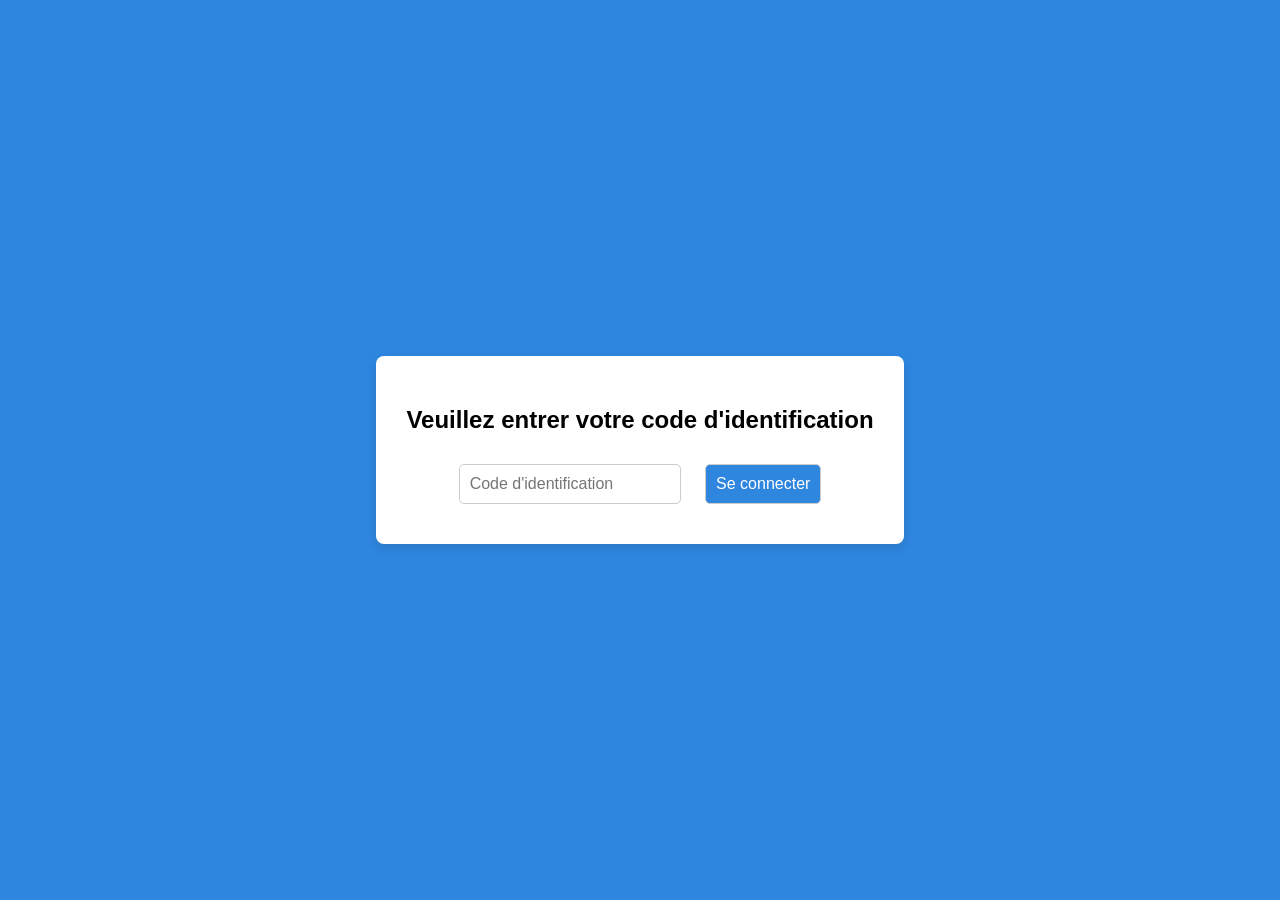
<file: depenses.html>
<!DOCTYPE html>
<html lang="fr">
<head>
    <meta charset="UTF-8">
    <meta name="viewport" content="width=device-width, initial-scale=1.0">
    <title>Suivi de Dépenses</title>
    <style>
        /* Style général */
        body {
            font-family: Arial, sans-serif;
            margin: 0;
            padding: 0;
            background-color: #f4f4f9;
            text-align: center;
        }

        /* Formulaire de connexion */
        #loginForm {
            display: flex;
            justify-content: center;
            align-items: center;
            height: 100vh;
            background-color: #2e86de;
        }

        #loginForm div {
            padding: 30px;
            background-color: white;
            border-radius: 8px;
            box-shadow: 0 4px 10px rgba(0, 0, 0, 0.1);
            text-align: center;
        }

        input, button {
            padding: 10px;
            margin: 10px;
            font-size: 1rem;
            border-radius: 5px;
            border: 1px solid #ccc;
        }

        button {
            background-color: #2e86de;
            color: white;
            cursor: pointer;
        }

        button:hover {
            background-color: #1b5dab;
        }

        /* Application principale */
        #appContainer {
            display: none;
            padding: 20px;
            background-color: #fff;
            border-radius: 8px;
            margin: 20px;
        }

        /* Calendrier */
        #calendarContainer {
            margin-top: 20px;
        }

        table {
            width: 100%;
            border-collapse: collapse;
            margin-bottom: 20px;
        }

        th, td {
            padding: 10px;
            text-align: center;
            border: 1px solid #ccc;
        }

        td {
            cursor: pointer;
        }

        td:hover {
            background-color: #f1f1f1;
        }

        /* Carte de dépense */
        .depense-card {
            background-color: #fafafa;
            padding: 10px;
            margin: 5px 0;
            border: 1px solid #ddd;
            border-radius: 5px;
        }

        /* Badge pour les dates avec des dépenses */
        .date-remplie {
            background-color: #2e86de;
            color: white;
            border-radius: 50%;
            width: 20px;
            height: 20px;
            font-size: 12px;
            text-align: center;
            line-height: 20px;
            margin-top: 5px;
        }

        /* Sélecteur de mois */
        #moisSelector {
            margin: 20px;
            font-size: 1.2rem;
        }
    </style>
</head>
<body>
    <!-- Formulaire de connexion -->
    <div id="loginForm">
        <div>
            <h2>Veuillez entrer votre code d'identification</h2>
            <input type="password" id="password" placeholder="Code d'identification">
            <button onclick="checkPassword()">Se connecter</button>
        </div>
    </div>

    <!-- Application principale -->
    <div id="appContainer" style="display: none;">
        <h1>Suivi des Dépenses</h1>
        <div id="solde">Solde restant : ...</div>

        <!-- Sélecteur de mois -->
        <div id="moisSelector">
            <label for="mois">Sélectionner un mois :</label>
            <select id="mois" onchange="changerMoisSelectionne()">
                <!-- Les mois seront ajoutés dynamiquement -->
            </select>
        </div>

        <!-- Calendrier -->
        <div id="calendarContainer"></div>

        <!-- Détails des dépenses d'un jour -->
        <div id="jourDetails" style="display:none;">
            <h3>Dépenses du <span id="dateTitre"></span></h3>
            <div id="depensesList"></div>
            <input type="text" id="desc" placeholder="Description">
            <input type="number" id="montant" placeholder="Montant (FCFA)">
            <button onclick="ajouterDepense()">Ajouter</button>
        </div>
    </div>

    <script>
        // Récupérer le mot de passe enregistré, s'il existe
        let motDePasseEnregistre = localStorage.getItem('motDePasse');
        let depenses = {};
        let moisActuel = "";

        // Fonction pour vérifier le mot de passe et se connecter
        function checkPassword() {
            const enteredPassword = document.getElementById("password").value;

            // Si aucun mot de passe n'est enregistré, c'est la première connexion
            if (!motDePasseEnregistre) {
                // Demander à l'utilisateur de saisir son mot de passe à la première connexion
                if (enteredPassword.length < 6) {
                    alert("Le mot de passe doit contenir au moins 6 caractères.");
                    return;
                }
                motDePasseEnregistre = enteredPassword;
                localStorage.setItem('motDePasse', motDePasseEnregistre);
                alert("Mot de passe enregistré !");
            } else {
                // Si un mot de passe est déjà enregistré, vérifier si c'est le bon
                if (enteredPassword === motDePasseEnregistre) {
                    document.getElementById("loginForm").style.display = "none";
                    document.getElementById("appContainer").style.display = "block";
                    moisActuel = new Date().toISOString().slice(0, 7); // Mois actuel par défaut
                    chargerMois();
                    changerMois();
                } else {
                    alert("Mot de passe incorrect !");
                }
            }
        }

        // Fonction pour charger tous les mois enregistrés dans le selecteur
        function chargerMois() {
            const moisSelect = document.getElementById("mois");
            for (let i = 0; i < 12; i++) {
                const annee = new Date().getFullYear();
                const mois = new Date(annee, i, 1).toISOString().slice(0, 7);
                const option = document.createElement("option");
                option.value = mois;
                option.innerText = new Date(annee, i, 1).toLocaleString('default', { month: 'long' }) + " " + annee;
                moisSelect.appendChild(option);
            }
            moisSelect.value = moisActuel; // Sélectionner le mois actuel par défaut
        }

        // Fonction pour changer de mois
        function changerMois() {
            depenses = JSON.parse(localStorage.getItem("depenses_data")) || {};
            if (!depenses[moisActuel]) {
                depenses[moisActuel] = { salaire: 0 };
                localStorage.setItem("depenses_data", JSON.stringify(depenses));
            }
            genererCalendrier();
            afficherSolde();
        }

        // Fonction pour changer le mois sélectionné
        function changerMoisSelectionne() {
            moisActuel = document.getElementById("mois").value;
            changerMois();
        }

        // Générer le calendrier
        function genererCalendrier() {
            const container = document.getElementById("calendarContainer");
            container.innerHTML = "";
            const [annee, mois] = moisActuel.split("-");
            const date = new Date(annee, mois - 1, 1);
            const premierJour = date.getDay();
            const joursDansMois = new Date(annee, mois, 0).getDate();
            
            const table = document.createElement("table");
            const enTete = table.insertRow();
            ["Dim", "Lun", "Mar", "Mer", "Jeu", "Ven", "Sam"].forEach(j => {
                const th = document.createElement("th");
                th.innerText = j;
                enTete.appendChild(th);
            });

            let ligne = table.insertRow();
            for (let i = 0; i < premierJour; i++) ligne.insertCell();
            for (let jour = 1; jour <= joursDansMois; jour++) {
                if (ligne.cells.length === 7) ligne = table.insertRow();
                const cell = ligne.insertCell();
                const dateStr = `${moisActuel}-${String(jour).padStart(2, '0')}`;
                const span = document.createElement("div");
                span.innerText = jour;
                const dateDepenses = depenses[moisActuel][dateStr];
                
                if (dateDepenses && dateDepenses.length > 0) {
                    const badge = document.createElement("div");
                    badge.className = "date-remplie";
                    badge.innerText = "✔";
                    span.appendChild(badge);
                }

                cell.appendChild(span);
                cell.onclick = () => afficherJour(dateStr, jour, cell);
            }

            container.appendChild(table);
        }

        // Afficher les dépenses d'un jour
        function afficherJour(dateStr, jour, cell) {
            const jourDetails = document.getElementById("jourDetails");
            jourDetails.style.display = "block";
            document.getElementById("dateTitre").innerText = `${jour}/${moisActuel}`;

            const liste = document.getElementById("depensesList");
            liste.innerHTML = "";
            const dep = depenses[moisActuel][dateStr] || [];
            dep.forEach(d => {
                const div = document.createElement("div");
                div.className = "depense-card";
                div.innerHTML = `<span>${d.desc}</span><strong>${d.montant} FCFA</strong>`;
                liste.appendChild(div);
            });
        }

        // Ajouter une dépense
        function ajouterDepense() {
            const desc = document.getElementById("desc").value;
            const montant = parseFloat(document.getElementById("montant").value);
            if (!desc || isNaN(montant)) return alert("Remplis tous les champs !");
            
            const dateSelectionnee = document.getElementById("dateTitre").innerText.split("/")[1];
            const dateStr = `${moisActuel}-${String(dateSelectionnee).padStart(2, '0')}`;

            if (!depenses[moisActuel][dateStr]) {
                depenses[moisActuel][dateStr] = [];
            }
            depenses[moisActuel][dateStr].push({ desc, montant });
            localStorage.setItem("depenses_data", JSON.stringify(depenses));

            document.getElementById("desc").value = '';
            document.getElementById("montant").value = '';
            afficherJour(dateStr, dateSelectionnee);
            afficherSolde();
        }

        // Afficher le solde restant
        function afficherSolde() {
            const salaire = depenses[moisActuel].salaire || 0;
            let total = 0;
            Object.keys(depenses[moisActuel]).forEach(k => {
                if (k === "salaire") return;
                depenses[moisActuel][k].forEach(d => total += d.montant);
            });
            const reste = salaire - total;
            document.getElementById("solde").innerText = `Solde restant : ${reste} FCFA`;
        }
    </script>
</body>
</html>
</file>
